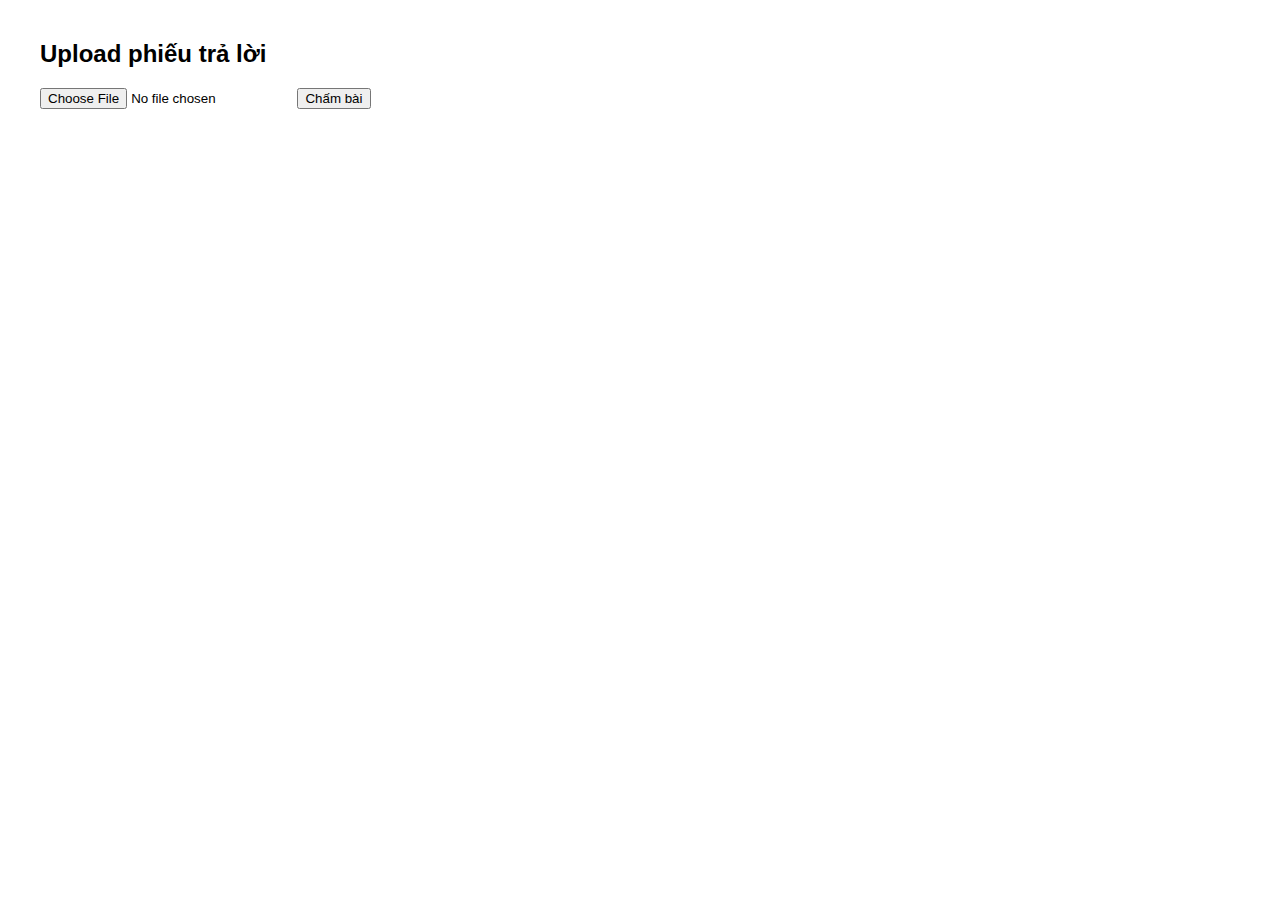
<file: thmaka/frontend/index.html>
<!DOCTYPE html>
<html>
<head>
  <title>Chấm trắc nghiệm</title>
  <link rel="stylesheet" href="style.css">
</head>
<body>
  <h2>Upload phiếu trả lời</h2>
  <input type="file" id="file">
  <button onclick="submit()">Chấm bài</button>
  <pre id="result"></pre>

  <script src="script.js"></script>
</body>
</html>
</file>
<file: thmaka/frontend/style.css>
body {
  font-family: Arial;
  margin: 40px;
}
</file>
